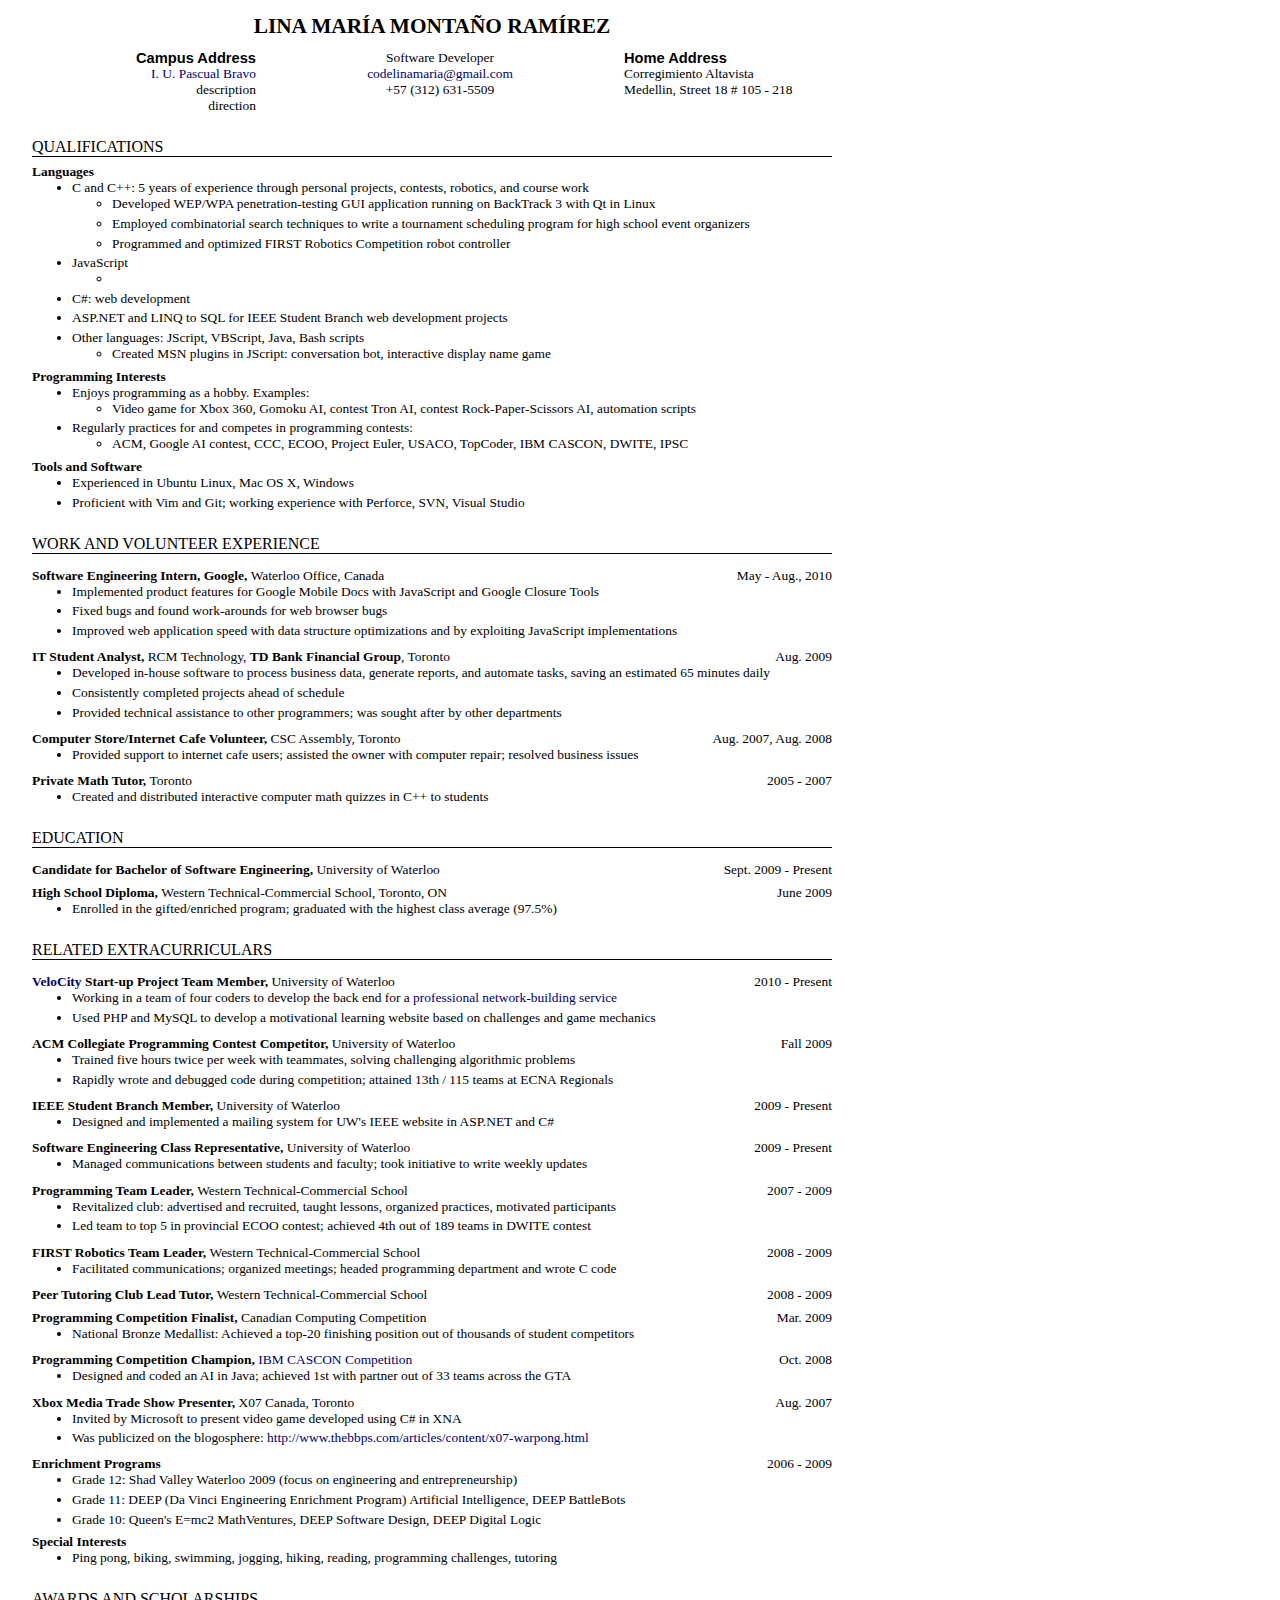
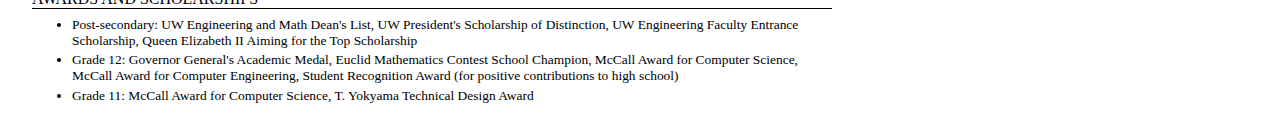
<file: index.html>
<!DOCTYPE HTML PUBLIC "-//W3C//DTD HTML 4.01//EN" "http://www.w3.org/TR/html4/strict.dtd">
<html>

<head>
    <meta http-equiv="Content-Type" content="text/html; charset=UTF-8">
    <title>CV without Style | Lina María Montaño Ramírez</title>
    <style type="text/css">
        body {
            font-family: "Tahoma", "Times New Roman", "Arial", sans-serif;
            padding-bottom: 2em;
        }
        
        h1 {
            font-size: 16pt;
            margin-bottom: 0.5em;
            text-align: center;
        }
        
        h1,
        h3 {
            font-family: "Georgia", "Times New Roman", serif;
            letter-spacing: -0.01pt;
            text-transform: uppercase;
        }
        
        h2 {
            font-family: "Tahoma", "Arial", sans-serif;
            font-size: 11pt;
            margin: 0;
        }
        
        h3 {
            font-weight: normal;
            font-size: 12pt;
            margin: 1.5em 0 1ex 0;
            border-bottom: 1px solid;
        }
        
        p {
            padding: 0;
        }
        
        p,
        div,
        h4 {
            font-size: 10.1pt;
        }
        
        #IEroot p,
        #IEroot div,
        #IEroot h4 {
            font-size: 9.3pt;
        }
        
        h4 {
            margin: 0.5em 0 0 0;
        }
        
        #IEroot h4 {
            margin: 0.25em 0 0 0;
        }
        
        h4.left {
            float: left;
            width: 75%;
        }
        
        h4.right {
            float: right;
            width: 25%;
            text-align: right;
        }
        
        h4.first {
            margin-top: 0;
        }
        
        .unbold {
            font-weight: normal;
        }
        
        a {
            color: #000066;
            text-decoration: none;
        }
        
        a:hover {
            text-decoration: underline;
        }
        
        li {
            margin-left: auto;
            margin-bottom: 0.27em;
        }
        
        #IEroot li {
            margin-left: 1.5em;
        }
        
        ul {
            margin: 0;
            clear: left;
        }
        
        ul ul {
            margin-top: 0;
            margin-bottom: 0;
        }
        
        #return {
            text-align: right;
        }
        
        #contact {
            overflow: hidden;
        }
        
        #local {
            width: 28%;
            text-align: right;
        }
        
        #campus {
            width: 46%;
            text-align: center;
        }
        
        #home {
            width: 26%;
        }
        
        #contact div {
            float: left;
        }
        
        @media print {
            body {
                margin: 0 auto -3em auto;
            }
            abbr {
                border-style: none;
            }
            hr {
                display: none;
            }
        }
        
        @media screen {
            body {
                width: 50em;
                margin: 0 2em;
            }
        }
    </style>
</head>

<body>
    <!--CV-->
    <h1>Lina María Montaño Ramírez</h1>
    <div id="contact">
        <div id="local">
            <h2>Campus Address</h2>
            <a href="http://www.pascualbravo.edu.co">I. U. Pascual Bravo</a>
            <br>description
            <br>direction
        </div>
        <div id="campus">
            Software Developer
            <br><a href="mailto:codelinamaria@gmail.com">codelinamaria@gmail.com</a>
            <br>+57 (312) 631-5509
            <!--<br>20331374-->
            <!--(student id)-->
        </div>
        <div id="home">
            <h2>Home Address</h2>
            Corregimiento Altavista
            <br>Medellin, Street 18 # 105 - 218
        </div>
    </div>
    <div id="summary">
        <h3>Qualifications</h3>
        <h4>Languages</h4>
        <!--TODO: include CSS/HTML when i get that experience-->
        <ul>
            <li>C and C++: 5 years of experience through personal projects, contests, robotics, and course work
                <ul>
                    <li>Developed WEP/WPA penetration-testing GUI application running on BackTrack 3 with Qt in Linux</li>
                    <li>Employed combinatorial search techniques to write a tournament scheduling program for high school event organizers</li>
                    <li>Programmed and optimized FIRST Robotics Competition robot controller</li>
                </ul>
            </li>
            <li>JavaScript
                <ul>
                    <li>
                        <!--Falta-->
                    </li>
                    <!--<li>Experienced in Google Closure Tools</li>-->
                </ul>
            </li>
            <li>C#: web development</li>
            <li>ASP.NET and LINQ to SQL for IEEE Student Branch web development projects
                <!--<ul>-->
                <!--<li>Using PHP and MySQL to develop a motivational learning system based on challenges, achievements, player rankings</li>-->
                <!--</ul>-->
            </li>
            <li>Other languages: JScript, VBScript, Java, Bash scripts
                <ul>
                    <li>Created MSN plugins in JScript: conversation bot, interactive display name game</li>
                </ul>
            </li>
        </ul>
        <h4>Programming Interests</h4>
        <ul>
            <li>Enjoys programming as a hobby. Examples:
                <ul>
                    <li>Video game for Xbox 360, Gomoku AI, contest Tron AI, contest Rock-Paper-Scissors AI, automation scripts</li>
                </ul>
            </li>
            <li>Regularly practices for and competes in programming contests:
                <ul>
                    <li>ACM, Google AI contest, CCC, ECOO, Project Euler, USACO, TopCoder, IBM CASCON, DWITE, IPSC</li>
                </ul>
            </li>
        </ul>
        <h4>Tools and Software</h4>
        <ul>
            <li>Experienced in Ubuntu Linux, Mac OS X, Windows</li>
            <li>Proficient with Vim and Git; working experience with Perforce, SVN, Visual Studio</li>
        </ul>
        <!--<h4>Other Skills</h4>-->
        <!--<ul>-->
        <!--<li>Exceptional problem-solving abilities honed by frequently training and competing in contests</li>-->
        <!--<li>Excellent leadership and communication skills fostered through extracurricular involvement</li>-->
        <!--</ul>-->
    </div>
    <div id="work">
        <h3>Work and Volunteer Experience</h3>
        <h4 class="left">Software Engineering Intern, Google, <span class="unbold">Waterloo Office, Canada</span></h4>
        <h4 class="right"><span class="unbold">May - Aug., 2010</span></h4>
        <ul>
            <li>Implemented product features for Google Mobile Docs with JavaScript and Google Closure Tools</li>
            <li>Fixed bugs and found work-arounds for web browser bugs</li>
            <li>Improved web application speed with data structure optimizations and by exploiting JavaScript implementations</li>
            <!--TODO: numbers and measures and statistics-->
        </ul>
        <h4 class="left">IT Student Analyst, <span class="unbold">RCM Technology, <b>TD Bank Financial Group</b>, Toronto</span></h4>
        <h4 class="right"><span class="unbold">Aug. 2009</span></h4>
        <ul>
            <li>Developed in-house software to process business data, generate reports, and automate tasks, saving an estimated 65 minutes daily</li>
            <li>Consistently completed projects ahead of schedule</li>
            <li>Provided technical assistance to other programmers; was sought after by other departments</li>
            <!--<li>Applied TD's System Development Life Cycle process to each project, which consisted of specifications document, schedule, test cases, documentation, user's guide, and demonstration </li>-->
        </ul>
        <!--<h4 class="left">Technical Support Volunteer, <span class="unbold">Western Technical-Commercial School</span></h4>-->
        <!--<h4 class="right"><span class="unbold">2008 - 2009</span></h4>-->
        <!--<ul>-->
        <!--<li>Performed regular computer inspections; diagnosed and troubleshooted computer issues</li>-->
        <!--</ul>-->
        <h4 class="left">Computer Store/Internet Cafe Volunteer, <span class="unbold">CSC Assembly, Toronto</span></h4>
        <h4 class="right"><span class="unbold">Aug. 2007, Aug. 2008</span></h4>
        <ul>
            <li>Provided support to internet cafe users; assisted the owner with computer repair; resolved business issues</li>
        </ul>
        <h4 class="left">Private Math Tutor, <span class="unbold">Toronto</span></h4>
        <h4 class="right"><span class="unbold">2005 - 2007</span></h4>
        <ul>
            <li>Created and distributed interactive computer math quizzes in C++ to students</li>
        </ul>
    </div>
    <!-- <div style="page-break-after:always"></div> -->
    <div id="education">
        <h3>Education</h3>
        <h4 class="left">Candidate for Bachelor of Software Engineering, <span class="unbold">University of Waterloo</span> </h4>
        <h4 class="right"><span class="unbold">Sept. 2009 - Present</span> </h4>
        <h4 class="left">High School Diploma, <span class="unbold">Western Technical-Commercial School, Toronto, ON</span></h4>
        <h4 class="right"><span class="unbold">June 2009</span></h4>
        <ul>
            <li>Enrolled in the gifted/enriched program; graduated with the highest class average (97.5%)</li>
        </ul>
    </div>
    <div id="extracurricular">
        <h3>Related Extracurriculars</h3>
        <h4 class="left"><a href="http://velocity.uwaterloo.ca/">VeloCity</a> Start-up Project Team Member, <span class="unbold">University of Waterloo</span></h4>
        <h4 class="right"><span class="unbold">2010 - Present</span></h4>
        <ul>
            <li>Working in a team of four coders to develop the back end for a <a href="http://velocity.uwaterloo.ca/student-posts/heres-looking-at-you-cinq-me">professional network-building service</a></li>
            <li>Used PHP and MySQL to develop a motivational learning website based on challenges and game mechanics</li>
        </ul>
        <h4 class="left">ACM Collegiate Programming Contest Competitor, <span class="unbold">University of Waterloo</span></h4>
        <h4 class="right"><span class="unbold">Fall 2009</span></h4>
        <ul>
            <!--<li>Selected as one of nine students to represent U Waterloo at the <a href="http://acm.ashland.edu/">2009 ACM ECNA Regional Contest</a></li>-->
            <li>Trained five hours twice per week with teammates, solving challenging algorithmic problems</li>
            <li>Rapidly wrote and debugged code during competition; attained 13th / 115 teams at ECNA Regionals</li>
        </ul>
        <h4 class="left">IEEE Student Branch Member, <span class="unbold">University of Waterloo</span></h4>
        <h4 class="right"><span class="unbold">2009 - Present</span></h4>
        <ul>
            <li>Designed and implemented a mailing system for UW's IEEE website in ASP.NET and C#</li>
        </ul>
        <h4 class="left">Software Engineering Class Representative, <span class="unbold">University of Waterloo</span></h4>
        <h4 class="right"><span class="unbold">2009 - Present</span></h4>
        <ul>
            <li>Managed communications between students and faculty; took initiative to write weekly updates</li>
        </ul>
        <h4 class="left">Programming Team Leader, <span class="unbold">Western Technical-Commercial School</span></h4>
        <h4 class="right"><span class="unbold">2007 - 2009</span></h4>
        <ul>
            <li>Revitalized club: advertised and recruited, taught lessons, organized practices, motivated participants</li>
            <li>Led team to top 5 in provincial ECOO contest; achieved 4th out of 189 teams in DWITE contest</li>
        </ul>
        <h4 class="left">FIRST Robotics Team Leader, <span class="unbold">Western Technical-Commercial School</span></h4>
        <h4 class="right"><span class="unbold">2008 - 2009</span></h4>
        <ul>
            <li>Facilitated communications; organized meetings; headed programming department and wrote C code</li>
            <!--<li>Instated a fundraising department; headed programming department and wrote C code</li>-->
        </ul>
        <h4 class="left">Peer Tutoring Club Lead Tutor, <span class="unbold">Western Technical-Commercial School</span></h4>
        <h4 class="right"><span class="unbold">2008 - 2009</span></h4>
        <h4 class="left">Programming Competition Finalist, <span class="unbold">Canadian Computing Competition</span></h4>
        <h4 class="right"><span class="unbold">Mar. 2009</span></h4>
        <ul>
            <li>National Bronze Medallist: Achieved a top-20 finishing position out of thousands of student competitors</li>
        </ul>
        <h4 class="left">Programming Competition Champion, <span class="unbold"><a href="https://www-927.ibm.com/ibm/cas/cascon2008/hspc/results.html">IBM CASCON Competition</a></span></h4>
        <h4 class="right"><span class="unbold">Oct. 2008</span></h4>
        <ul>
            <li>Designed and coded an AI in Java; achieved 1st with partner out of 33 teams across the GTA</li>
        </ul>
        <!-- Teacher's Workshop [DELETED]
	<h4 class="left">Teachers Workshop Guest Speaker, <span class="unbold">TDSB Media Educators, Toronto</span></h4>
	<h4 class="right"><span class="unbold">Dec. 2007</span></h4>
	<ul>
	<li>Presented photo essay on fractals and jackdaw on Dracula to an audience of over 50 teachers</li>
	</ul>
	-->
        <h4 class="left">Xbox Media Trade Show Presenter, <span class="unbold">X07 Canada, Toronto</span></h4>
        <h4 class="right"><span class="unbold">Aug. 2007</span></h4>
        <ul>
            <li>Invited by Microsoft to present video game developed using C# in XNA</li>
            <li>Was publicized on the blogosphere: <a href="http://www.thebbps.com/articles/content/x07-warpong.html">http://www.thebbps.com/articles/content/x07-warpong.html</a></li>
        </ul>
        <h4 class="left">Enrichment Programs</h4>
        <h4 class="right"><span class="unbold">2006 - 2009</span></h4>
        <ul>
            <!--<li>Winter 2010: Member of the <a href="http://www.velocity.uwaterloo.ca">VeloCity Incubator Residence</a> (for mobile and web entrepreneurship)</li>-->
            <li>Grade 12: Shad Valley Waterloo 2009 (focus on engineering and entrepreneurship)</li>
            <li>Grade 11: DEEP (Da Vinci Engineering Enrichment Program) Artificial Intelligence, DEEP BattleBots</li>
            <li>Grade 10: Queen's E=mc2 MathVentures, DEEP Software Design, DEEP Digital Logic</li>
            <!--<li>Grade 9: Deep Hardware Hacking 101</li>-->
        </ul>
        <h4>Special Interests</h4>
        <ul>
            <li>Ping pong, biking, swimming, jogging, hiking, reading, programming challenges, tutoring</li>
            <!--geocaching: put this in when actually do more of it-->
        </ul>
    </div>
    <div id="awards">
        <h3>Awards and Scholarships</h3>
        <ul>
            <li>Post-secondary: UW Engineering and Math Dean's List, UW President's Scholarship of Distinction, UW Engineering Faculty Entrance Scholarship, Queen Elizabeth II Aiming for the Top Scholarship</li>
            <li>Grade 12: Governor General's Academic Medal, Euclid Mathematics Contest School Champion, McCall Award for Computer Science, McCall Award for Computer Engineering, Student Recognition Award (for positive contributions to high school)</li>
            <li>Grade 11: McCall Award for Computer Science, T. Yokyama Technical Design Award</li>
            <!--, Canadian Computing Competition Senior Certificate of Distinction and Honourable Mention</li>-->
            <!--<li>Grade 10: Western Junior Scholar (for academic excellence)</li>-->
            <!--<li>Grade 9: McCall Memorial Award for Integrated Technology</li>-->
        </ul>
    </div>
    <!--[if IE]>
	</div>
	<![endif]-->
</body>

</html>
</file>
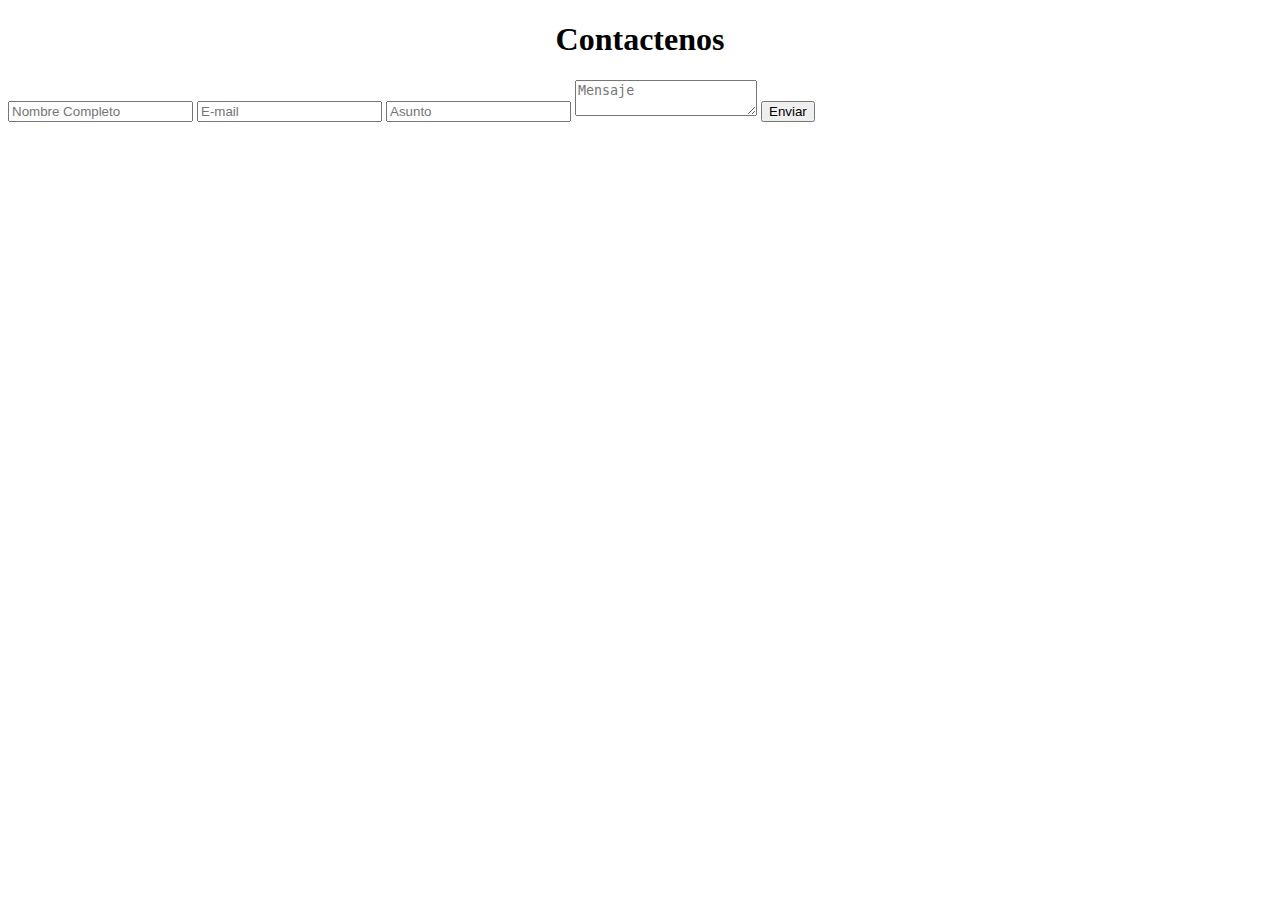
<file: contacts.html>
<!DOCTYPE html>
<html lang="en">
<head>
	<meta charset="UTF-8">
	<title>Contacto</title>
	<link rel="stylesheet" href="">

</head>
<body>
<section class="main">
		<div class="wall-img"><div class="overlay block"></div>
			<center>
				<h1 class="titulo">Contactenos</h1>
			</center>
		</div>

		<div class="cont">
			<div class="box">
				<form>
					<input type="text" id="txt_name" class="txt" placeholder="Nombre Completo">
					<input type="email" id="txt_email" class="txt" placeholder="E-mail">
					<input type="text" id="txt_asunto" class="txt" placeholder="Asunto">
					<textarea name="" id="txt_msg" placeholder="Mensaje"></textarea>

					<button type="button" onclick="contacto();">Enviar</button>
				</form>
			</div>
		</div>
	</section>
</body>
</html>
</file>
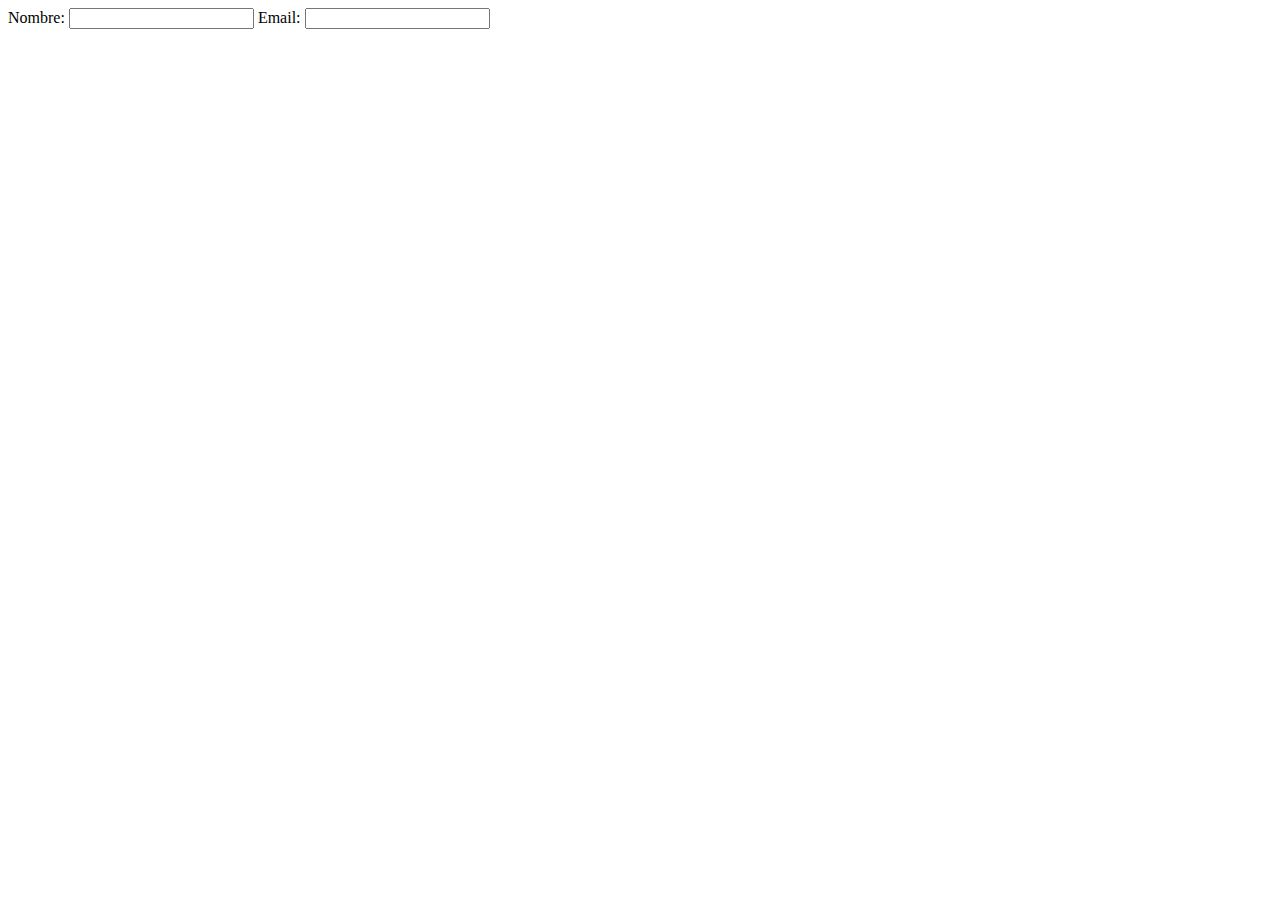
<file: formulario.html>
<!DOCTYPE html>
<html lang="es">
<head>
	<meta charset="UTF-8">
	<title>Formularios</title>
</head>
<body>
	<form action="">
		<label for="full-name">Nombre:</label>
		<input type="text" id="full-name" name="full-name">
		<label for="full-Email">Email:</label>
		<input type="email" name="full-Email">
	</form>
</body>
</html>
</file>
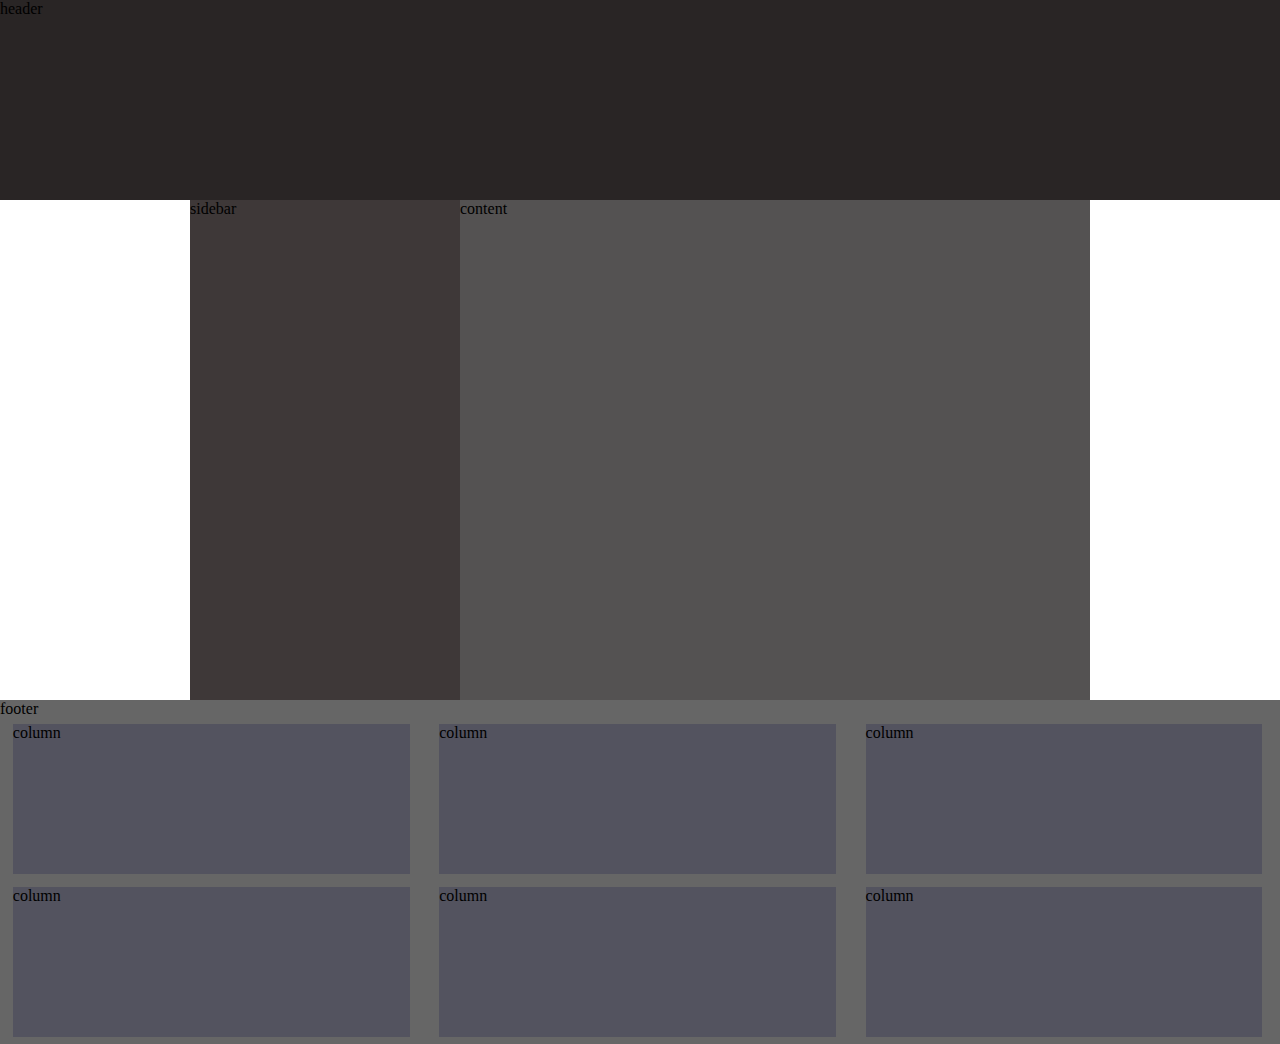
<file: Elements Float/pagina.html>
<!DOCTYPE html>
<html>
	<head>
		<title>Ejemplos propiedad Inline Block</title>
		<link rel="stylesheet" type="text/css" href="styles.css">
	</head>
	<body>
		<div class="header"><p>header</p></div>
		<div class="page">
			<div class="sidebar"><p>sidebar</p></div><div class="content"><p>content</p></div>
		</div>
		<div class="footer"><p>footer</p>
			<div class="column"><p>column</p></div>
			<div class="column"><p>column</p></div>
			<div class="column"><p>column</p></div>
			<div class="column"><p>column</p></div>
			<div class="column"><p>column</p></div>
			<div class="column"><p>column</p></div>
		</div>
	</body>
</html>
</file>
<file: Elements Float/styles.css>
*{
	margin:0;
	padding: 0;
	box-sizing: border-box;
}

.header{
	width: 100%;
	display: block;
	background: #292525;
	height: 200px;
}

.page{
	max-width: 900px;
	margin: 0 auto;
	height: 500px;
}

.sidebar{
	background-color: #3e3838;
	height: 100%;
	width:30%;
	display: inline-block;

}

.content{
	height: 100%;
		width: 70%;
		background-color: #545252;
		display: inline-block;

}

.footer{
	width: 100%;
	background: #666;
	height: auto;
}

.column{
			display: inline-block;
		  background-color: #53535f;
		  width: 31%;
			height: 150px;
			margin-top: .5%;
			margin-left: 1%;
			margin-right: 1%;
			margin-bottom: .5%;

}
</file>
